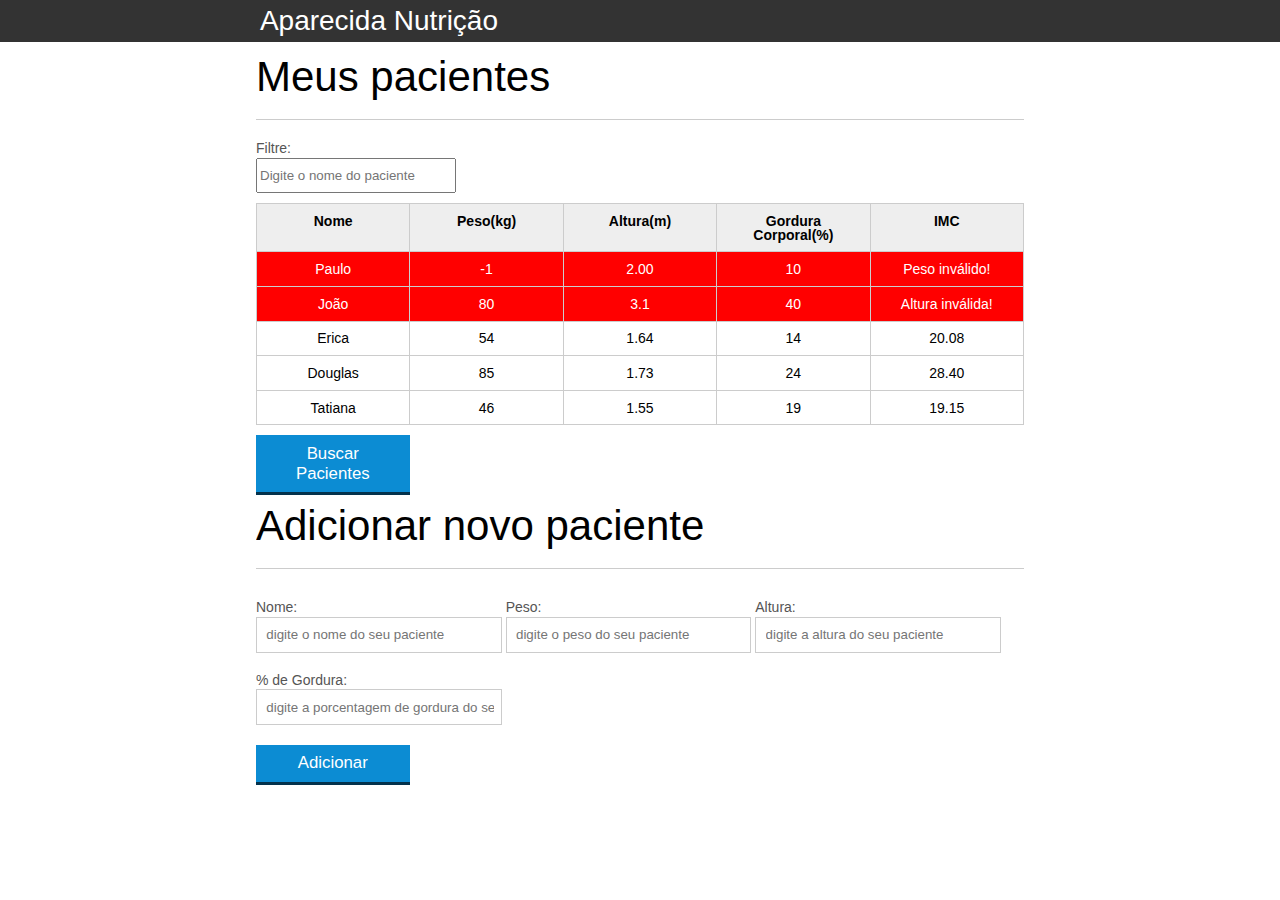
<file: programando-na-linguagem-da-web/introducao-javascript/index.html>
<!DOCTYPE html>
<html lang="pt-br">
	<head>
		<meta charset="UTF-8">
		<title>Aparecida Nutrição</title>
		<link rel="icon" href="favicon.ico" type="image/x-icon">
		<link rel="stylesheet" type="text/css" href="css/reset.css">
		<link rel="stylesheet" type="text/css" href="css/index.css">

	</head>
	<body>
		<header>
			<div class="container">
				<h1 class="titulo">Aparecida Nutrição</h1>
			</div>
		</header>
		<main>
			<section class="container">
				<h2>Meus pacientes</h2>

				<label for="filtrar-tabela">Filtre:</label>
				<input type="text" name="filtro" id="filtrar-tabela" placeholder="Digite o nome do paciente">
				<table>
					<thead>
						<tr>
							<th>Nome</th>
							<th>Peso(kg)</th>
							<th>Altura(m)</th>
							<th>Gordura Corporal(%)</th>
							<th>IMC</th>
						</tr>
					</thead>
					<tbody id="tabela-pacientes">
						<tr class="paciente">
							<td class="info-nome">Paulo</td>
							<td class="info-peso">-1</td>
							<td class="info-altura">2.00</td>
							<td class="info-gordura">10</td>
							<td class="info-imc">0</td>
						</tr>

						<tr class="paciente" >
							<td class="info-nome">João</td>
							<td class="info-peso">80</td>
							<td class="info-altura">3.1</td>
							<td class="info-gordura">40</td>
							<td class="info-imc">0</td>
						</tr>

						<tr class="paciente" >
							<td class="info-nome">Erica</td>
							<td class="info-peso">54</td>
							<td class="info-altura">1.64</td>
							<td class="info-gordura">14</td>
							<td class="info-imc">0</td>
						</tr>

						<tr class="paciente">
							<td class="info-nome">Douglas</td>
							<td class="info-peso">85</td>
							<td class="info-altura">1.73</td>
							<td class="info-gordura">24</td>
							<td class="info-imc">0</td>
						</tr>
						<tr class="paciente" >
							<td class="info-nome">Tatiana</td>
							<td class="info-peso">46</td>
							<td class="info-altura">1.55</td>
							<td class="info-gordura">19</td>
							<td class="info-imc">0</td>
						</tr>
					</tbody>
				</table>

				<span id="erro-ajax" class="invisivel">Erro ao buscar os pacientes</span>
				<button id="buscar-pacientes" class="botao bto-principal">Buscar Pacientes</button>

			</section>
		</main>

		<section class="container">
			<h2 id="titulo-form">Adicionar novo paciente</h2>
			<ul id="mensagem-erro"></ul>
			<form id="form-adiciona">
				<div class="grupo">
					<label for="nome">Nome:</label>
					<input id="nome" name="nome" type="text" placeholder="digite o nome do seu paciente" class="campo">
				</div>
				<div class="grupo">
					<label for="peso">Peso:</label>
					<input id="peso" name="peso" type="text" placeholder="digite o peso do seu paciente" class="campo campo-medio">
				</div>
				<div class="grupo">
					<label for="altura">Altura:</label>
					<input id="altura" name="altura" type="text" placeholder="digite a altura do seu paciente" class="campo campo-medio">
				</div>
				<div class="grupo">
					<label for="gordura">% de Gordura:</label>
					<input id="gordura" name="gordura" type="text" placeholder="digite a porcentagem de gordura do seu paciente" class="campo campo-medio">
				</div>

				<button id="adicionar-paciente" class="botao bto-principal">Adicionar</button>
			</form>
		</section>

		<script src="js/calculaImc.js"></script>
		<script src="js/form.js"></script>
		<script src="js/remover-paciente.js"></script>
		<script src="js/filtra.js"></script>
		<script src="js/buscar-pacientes.js"></script>
	</body>
</html>
</file>
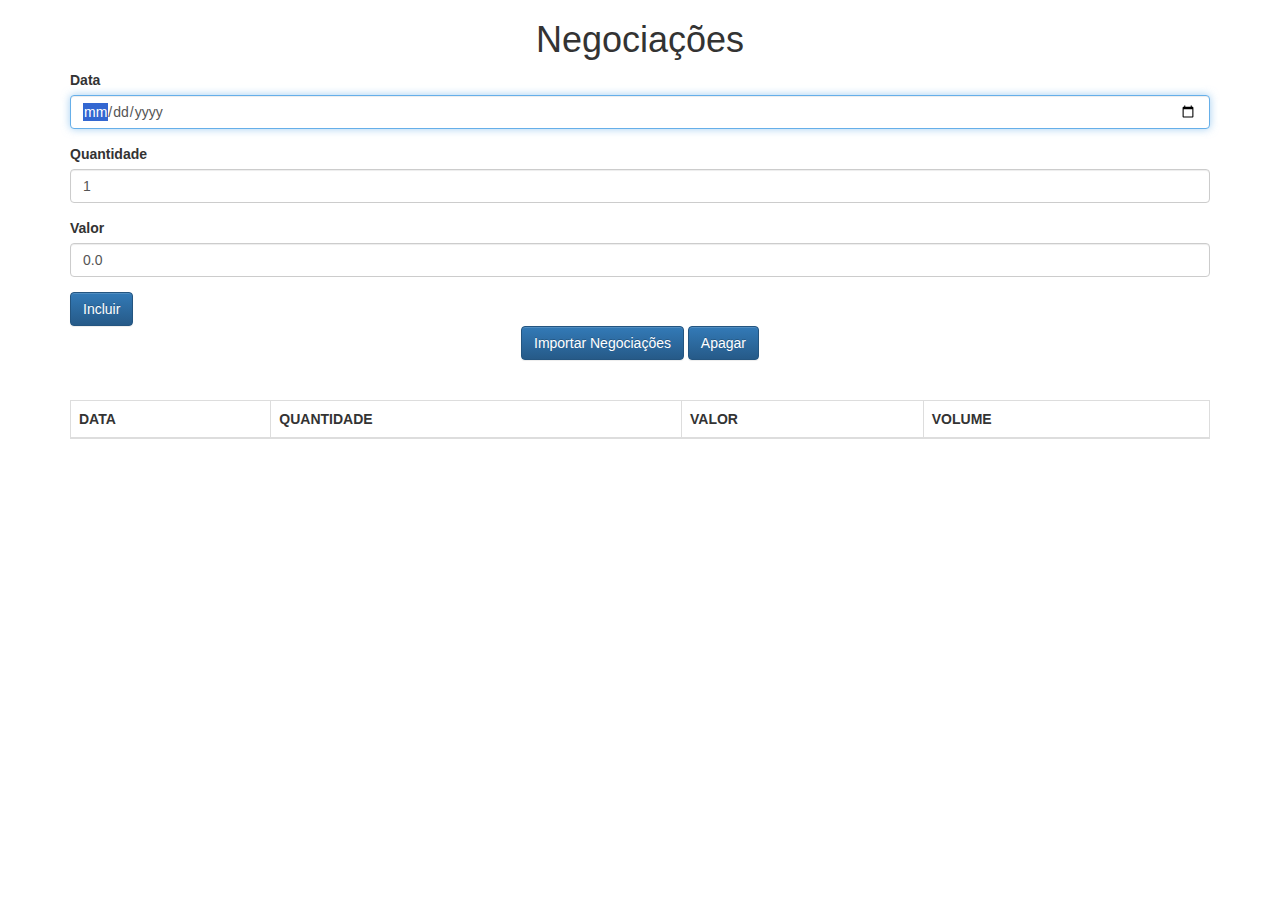
<file: conhecendo-Browser-e-padroes-de-projeto/aluraframe/client/index.html>
<!DOCTYPE html>
<html>
<head>
    <meta charset="UTF-8">
    <title>Negociações</title>
    <link rel="stylesheet" href="css/bootstrap.css">
    <link rel="stylesheet" href="css/bootstrap-theme.css">
    
</head>
<body class="container">
    
    <h1 class="text-center">Negociações</h1>
    
    <form class="form" onsubmit="negociacaoController.adiciona(event)">
        
        <div class="form-group">
            <label for="data">Data</label>
            <input type="date" id="data" class="form-control" required autofocus/>        
        </div>    
        
        <div class="form-group">
            <label for="quantidade">Quantidade</label>
            <input type="number" min="1" step="1" id="quantidade" class="form-control" value="1" required/>
        </div>
        
        <div class="form-group">
            <label for="valor">Valor</label>
            <input id="valor" type="number" class="form-control"  min="0.01" step="0.01" value="0.0" required />
        </div>
        
        <button class="btn btn-primary" type="submit">Incluir</button>
    </form>
    
    <div class="text-center">
        <button class="btn btn-primary text-center" type="button">
            Importar Negociações
        </button>
        <button class="btn btn-primary text-center" type="button">
            Apagar
        </button>
    </div> 
    <br>
    <br>
    
    <table class="table table-hover table-bordered">
        <thead>
            <tr>
                <th>DATA</th>
                <th>QUANTIDADE</th>
                <th>VALOR</th>
                <th>VOLUME</th>
            </tr>
        </thead>
        
        <tbody>
        </tbody>
        
        <tfoot>
        </tfoot>
    </table>
    
    <script src="js/app/models/Negociacao.js"></script>
    <script src="js/app/controllers/NegociacaoController.js"></script>
    <script src="js/app/helpers/DateHelper.js"></script>
    <script src="js/app/models/ListaNegociacoes.js"></script>

    <script>
        let negociacaoController = new NegociacaoController();

    </script>

</body>
</html>
</file>
<file: programando-na-linguagem-da-web/introducao-javascript/css/index.css>
*{
	box-sizing: border-box;
 }

body{
	font-family: "Helvetica Neue", "Helvetica", Helvetica, Arial, sans-serif;
	font-size: 14px;
}

header{
	background-color: #333;
	height: 3em;
	color: #FFF;
	margin-bottom: 1em;
}

header h1{
	font-size: 2em;
	display:inline-block;
	vertical-align:	middle;
}
header h2{
	font-size: 2em;
	display:inline-block;
	vertical-align:	middle;
}

header .container:before{
	content: '';
	display:inline-block;
	height: 100%;
	vertical-align:	middle;
}

.container{
	width: 60%;
	height: 100%;
	margin: 0 auto;
}

section{
	margin: 2em 0;
	overflow: hidden;
}

section h2{
	font-size: 3em;
	display: block;
	padding-bottom: .5em;
	border-bottom: 1px solid #ccc;
	margin-bottom: .5em;
}

table{
	width: 100%;
	margin-bottom : .5em;
    table-layout: fixed;

}

td, th {
	padding: .7em;
	margin: 0;
	border: 1px solid #ccc;
	text-align: center;
}

th{
	font-weight: bold;
	background-color: #EEE;
}

label{
	color: #555;
	display: block;
	margin-bottom: .2em;
}

.campo{
	margin: 0;
	padding-bottom: 1em;
	width: 100%;
	border: 1px solid #ccc;
	padding: .7em;
	width: 100%;
}

.campo-medio{
	display: inline-block;
	padding-right: .5em;
}

.grupo{
	width: 32%;
	display: inline-block;
	padding: 10px 0px;
}

button{
	padding: .5em 2em;
	border: 0;
	border-bottom: 3px solid;
	font-size: 1.2em;
	cursor: pointer;
	margin: 0;
	margin-top: -3px;
	color: #fff;
	background-color:#0c8cd3;
	border-color: #04324c;
	width: 20%;
    display: block;
    clear: both;
    margin: 10px 0px;

}

button:active{
	margin-top:0px;
	border: 0;
}

button[disabled=disabled], button:disabled {
    background-color: gray;
	border-color: darkgray;

}

.adicionar-paciente{
    margin-top: 30px;
}

.campo-invalido{
	border: 1px solid red;
}

.paciente-invalido {
	background-color: red;
	color: white;
}

#mensagem-erro {
	color: red;
}

.fadeOut {
	opacity: 0;
	transition: 0.5s;
}

#filtrar-tabela {
	width: 200px;
	height: 35px;
	margin-bottom: 10px;
}

.invisivel {
	display: none;
}
</file>
